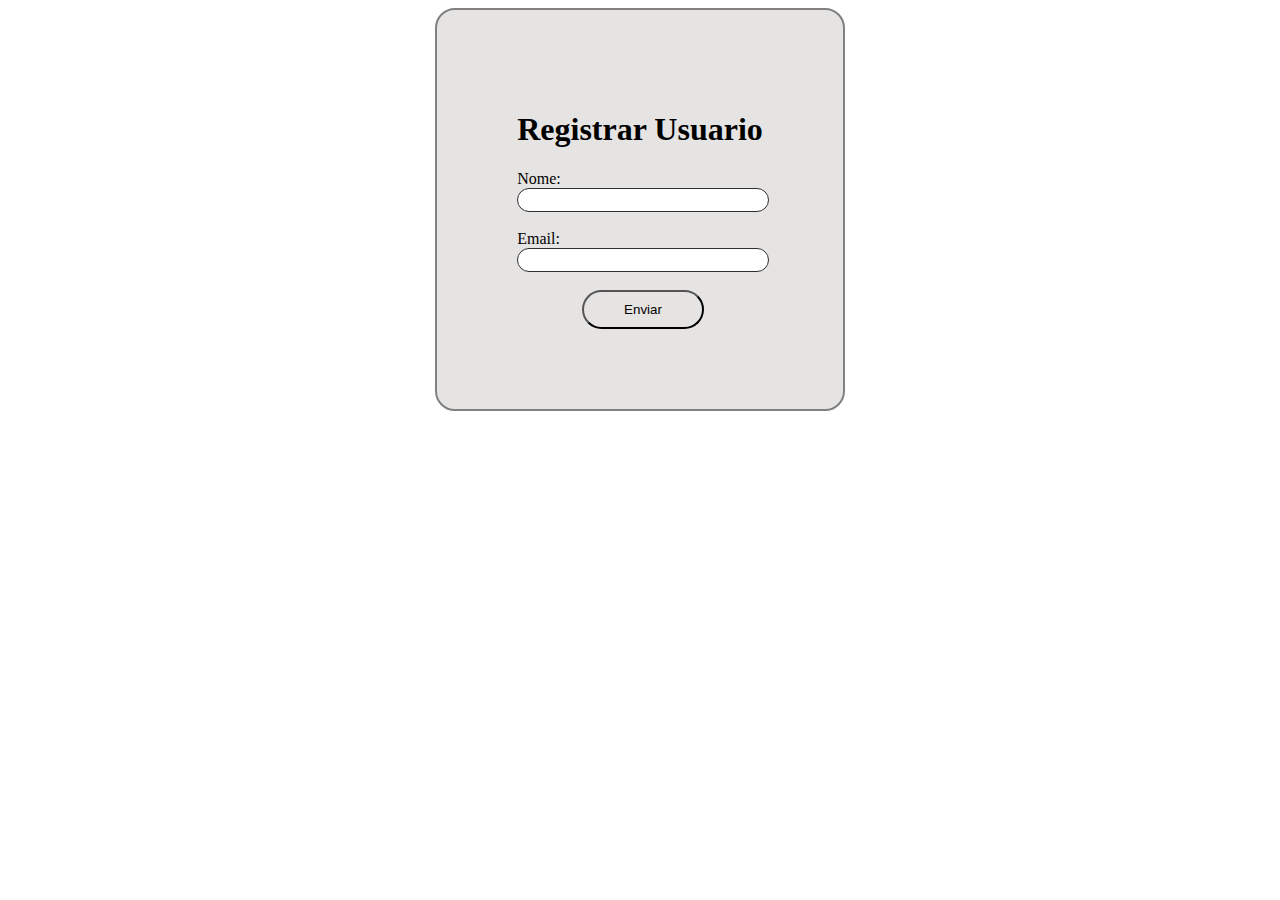
<file: PHP/02 - Insert/index.html>
<!DOCTYPE html>
<html lang="en">

<head>
    <meta charset="UTF-8">
    <meta name="viewport" content="width=device-width, initial-scale=1.0">
    <title>Inserindo Dados</title>
    <link rel="stylesheet" href="./style.css">
</head>

<body>
    <div class="container">
        <form action="insert.php" method="POST">
            <h1>Registrar Usuario</h1>
            <label>Nome:</label>
            <input type="text" name="nome" required><br>
            <label>Email:</label>
            <input type="email" name="email" required><br>
            <button type="submit">Enviar</button>
        </form>
    </div>

</body>

</html>
</file>
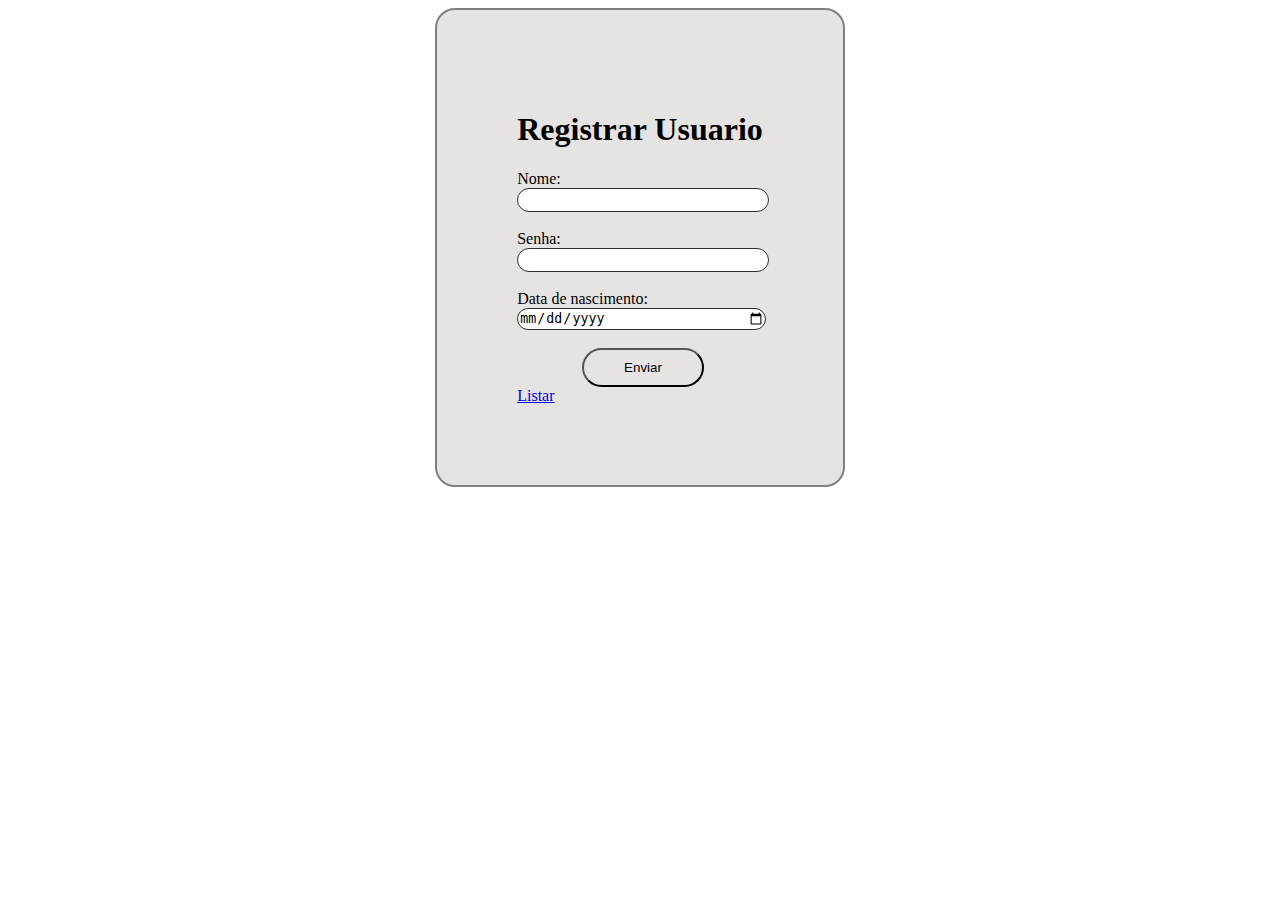
<file: PHP/03 - Atividade/index.html>
<!DOCTYPE html>
<html lang="en">

<head>
    <meta charset="UTF-8">
    <meta name="viewport" content="width=device-width, initial-scale=1.0">
    <title>Inserindo Dados</title>
    <link rel="stylesheet" href="./style.css">
</head>

<body>
    <div class="container">
        <form action="insert.php" method="POST">
            <h1>Registrar Usuario</h1>
            <label>Nome:</label>
            <input type="text" name="nome" required><br>
            <label>Senha:</label>
            <input type="password" name="senha" required><br>
            <label for="data_nascimento">Data de nascimento: </label>
            <input type="date" name="data_nascimento" required><br>
            <button type="submit">Enviar</button>
            <a href="listar.php">Listar</a>
        </form>
    </div>

</body>

</html>
</file>
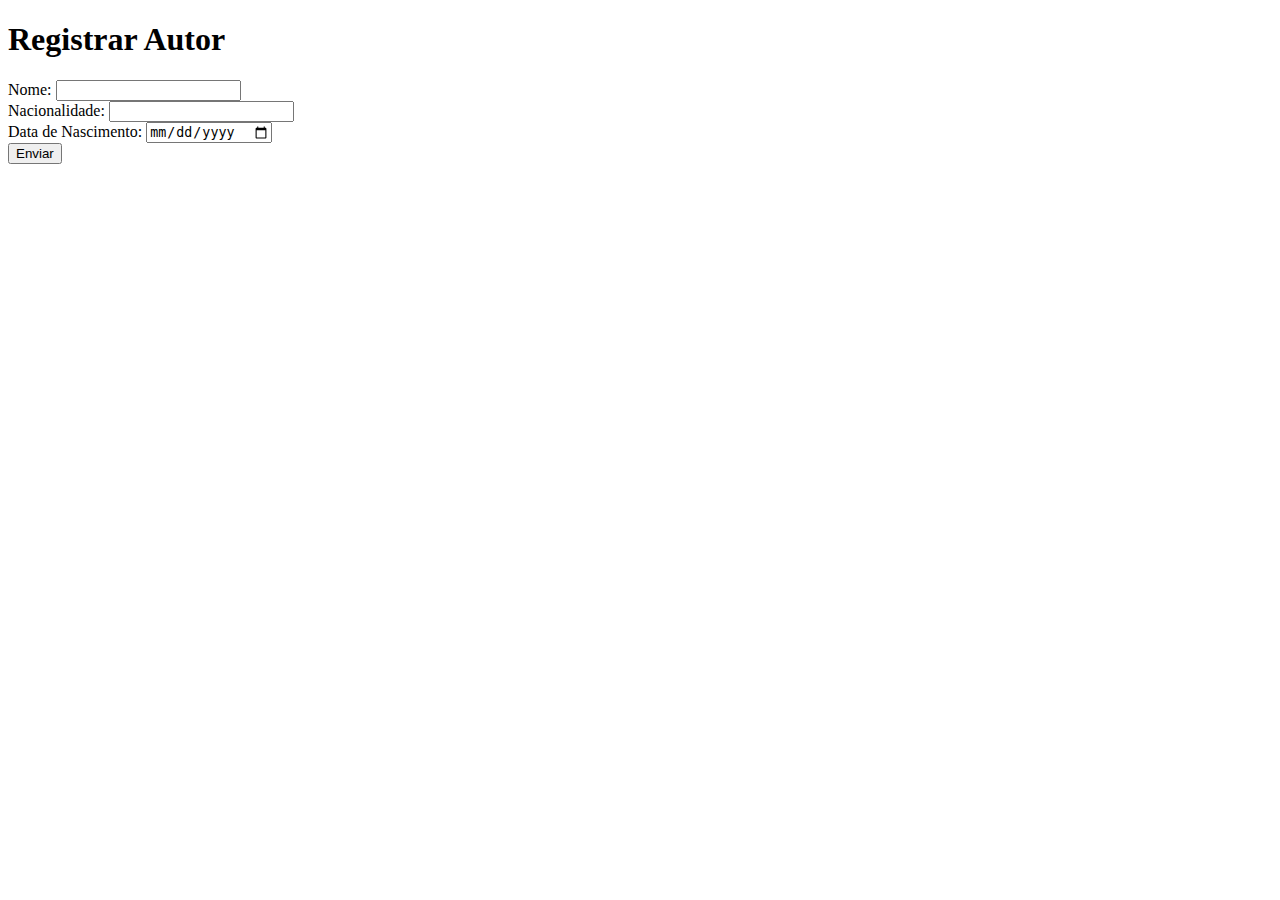
<file: PHP/02 - Insert/index2.html>
<!DOCTYPE html>
<html lang="en">
<head>
    <meta charset="UTF-8">
    <meta name="viewport" content="width=device-width, initial-scale=1.0">
    <title>Registrar Autor</title>
</head>
<body>
    <form action="insert2.php" method="post">
            <h1>Registrar Autor</h1>
            <label>Nome:</label>
            <input type="text" name="nome" required><br>
            <label>Nacionalidade:</label>
            <input type="text" name="nacionalidade" required><br>
            <label>Data de Nascimento:</label>
            <input type="date" min="1900-12-31" name="data_nascimento" required><br>
            <button type="submit">Enviar</button>
    </form>
</body>
</html>
</file>
<file: PHP/02 - Insert/style.css>
:root{
    --bg-color: #e6e3e3;
}
form{
    padding: 5em;
    background-color: var(--bg-color);
    border: 2px  solid grey;
    border-radius: 20px;
    display:flex;
    align-items: start;
    flex-flow: column wrap;
}

.container{
    display: flex;
    justify-content: space-between;
    align-items: center;
    flex-flow: column wrap;
}

button{
    padding: 10px;
    align-self: center;
    width: 50%;
    background-color: transparent;
    border-radius: 20px;
    transition: 600ms;
}
button:hover{
    cursor: pointer;
    background-color: rgb(235, 243, 243);
}

input{
    width: 100%;
    height: 20px;
    border-radius: 20px;
    border: 1px solid #2f2f2f;
}
input:focus{
    border-color: aqua;
}
</file>
<file: PHP/03 - Atividade/style.css>
:root{
    --bg-color: #e6e3e3;
}
form{
    padding: 5em;
    background-color: var(--bg-color);
    border: 2px  solid grey;
    border-radius: 20px;
    display:flex;
    align-items: start;
    flex-flow: column wrap;
}

.container{
    display: flex;
    justify-content: space-between;
    align-items: center;
    flex-flow: column wrap;
}

button{
    padding: 10px;
    align-self: center;
    width: 50%;
    background-color: transparent;
    border-radius: 20px;
    transition: 600ms;
}
button:hover{
    cursor: pointer;
    background-color: rgb(235, 243, 243);
}

input{
    width: 100%;
    height: 20px;
    border-radius: 20px;
    border: 1px solid #2f2f2f;
}
input:focus{
    border-color: aqua;
}
</file>
